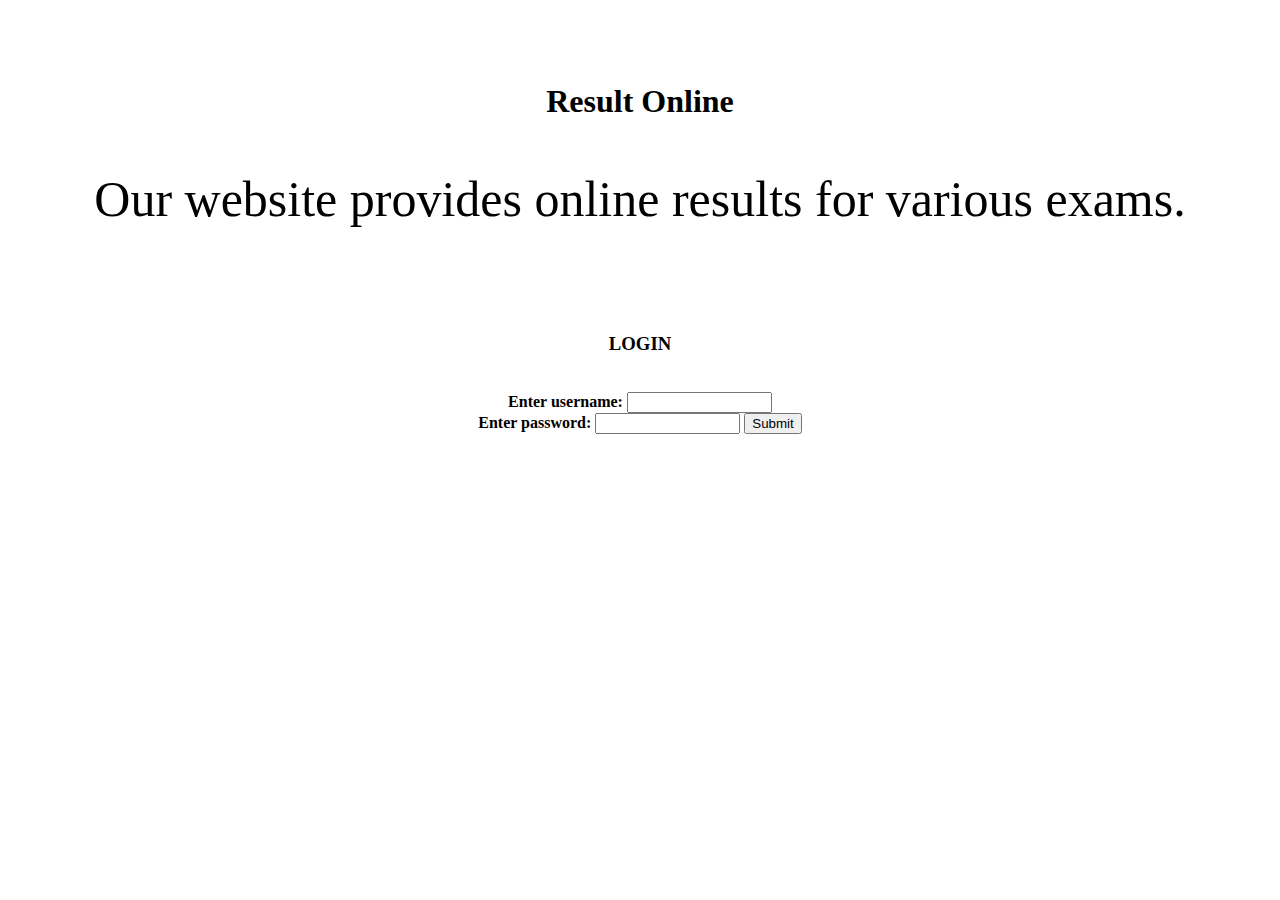
<file: index.html>
<!DOCTYPE html>
<html>
<head>
  <link rel="stylesheet" type="text/css" href="stylesheet.css">
  <font face='calibri'>
<meta charset="UTF-8">
<meta name="viewport" content="width=device-width, initial-scale=1">
<meta name="google-site-verification" content="pCyL0HFwR0WGsNzhBbgy4ftQyNdCmbNkDmVvzTcfgV4" />
<meta content='Result Online provides CBSE results, HBSE result and all board results' name='description'/>
<meta content='result, cbse result, online result, exam result' name='keywords'/>
<title> Result Online </title>
</head>
<body>
<center><br><br><br>
<h1>Result Online</h1>
<p>Our website provides online results for various exams.</p> <br><br>
  <h3> LOGIN </h3> <br>
  
  <script>
//Encrypted
function submitentry(){
password = document.password1.password2.value.toLowerCase()
username = document.password1.username2.value.toLowerCase()
passcode = 1
usercode = 1
for(i = 0; i < password.length; i++) {
passcode *= password.charCodeAt(i);
}
for(x = 0; x < username.length; x++) {
usercode *= username.charCodeAt(x);
}
//CHANGE THE NUMBERS BELOW TO REFLECT YOUR USERNAME/PASSWORD
if(usercode==157350291452640&&passcode==1192712)
//CHANGE THE NUMBERS ABOVE TO REFLECT YOUR USERNAME/PASSWORD
{
window.location=username+"_welcome.htm"}
else{
alert("password/username combination wrong")}
}
</script>

<form name="password1">
<strong>Enter username: </strong>
<input type="text" name="username2" size="15">
<br>
<strong>Enter password: </strong>
<input type="password" name="password2" size="15">

<input type="button" value="Submit" onClick="submitentry()">
</form>
  
  </center>
</body>
</html>
</file>
<file: stylesheet.css>
﻿body {
  background-color: white;
}

h1 {
  color: black;
  text-align: center;
}

p {
  font-family: calibri;
  font-size: 50px;
}
</file>
